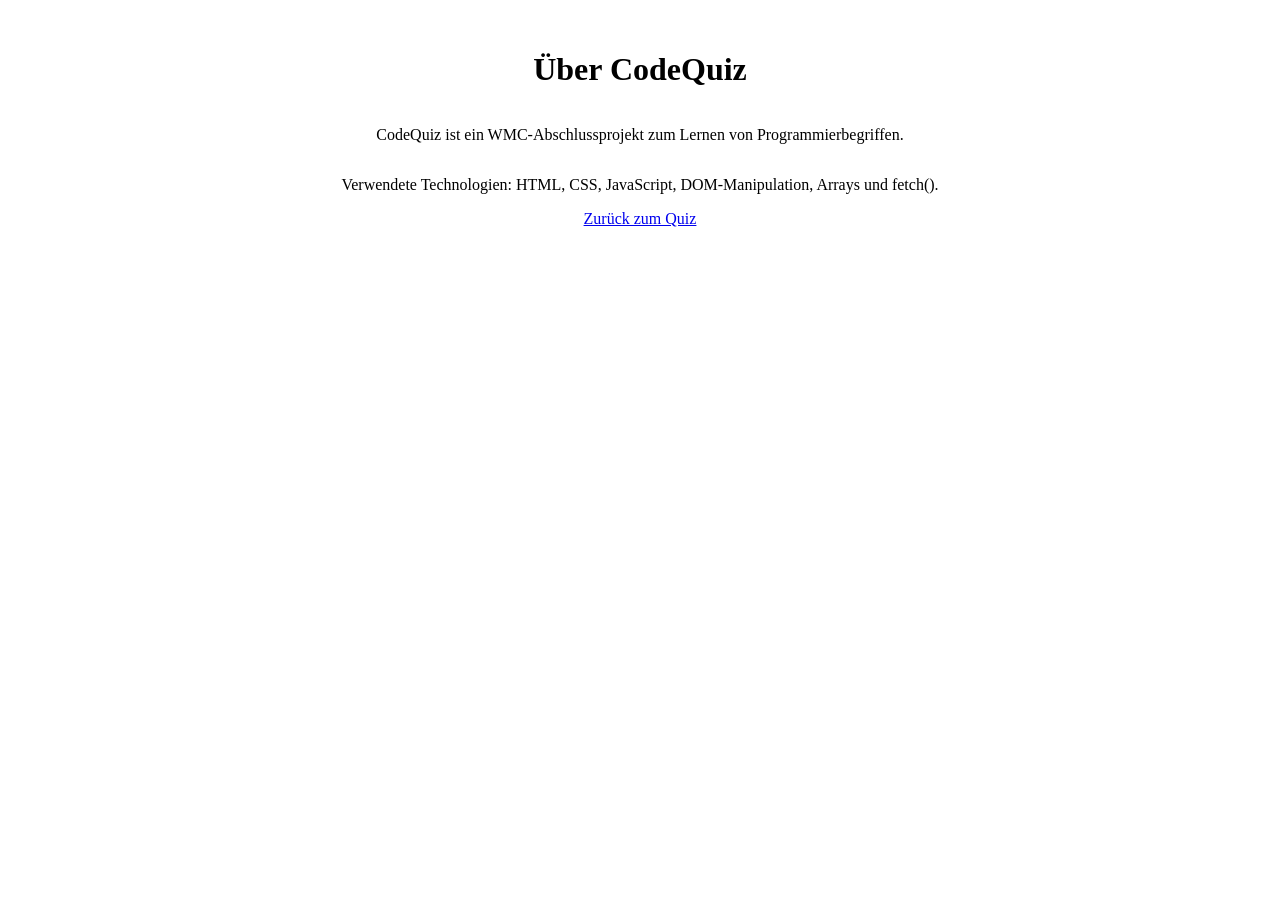
<file: about.html>
<!DOCTYPE html>
<html lang="de">
<head>
  <meta charset="UTF-8">
  <title>Über CodeQuiz</title>
  <link rel="stylesheet" href="style.css">
</head>
<body>
  <h1>Über CodeQuiz</h1>
  <p>CodeQuiz ist ein WMC-Abschlussprojekt zum Lernen von Programmierbegriffen.</p>
  <p>Verwendete Technologien: HTML, CSS, JavaScript, DOM-Manipulation, Arrays und fetch().</p>
  <a href="index.html">Zurück zum Quiz</a>
</body>
</html>
</file>
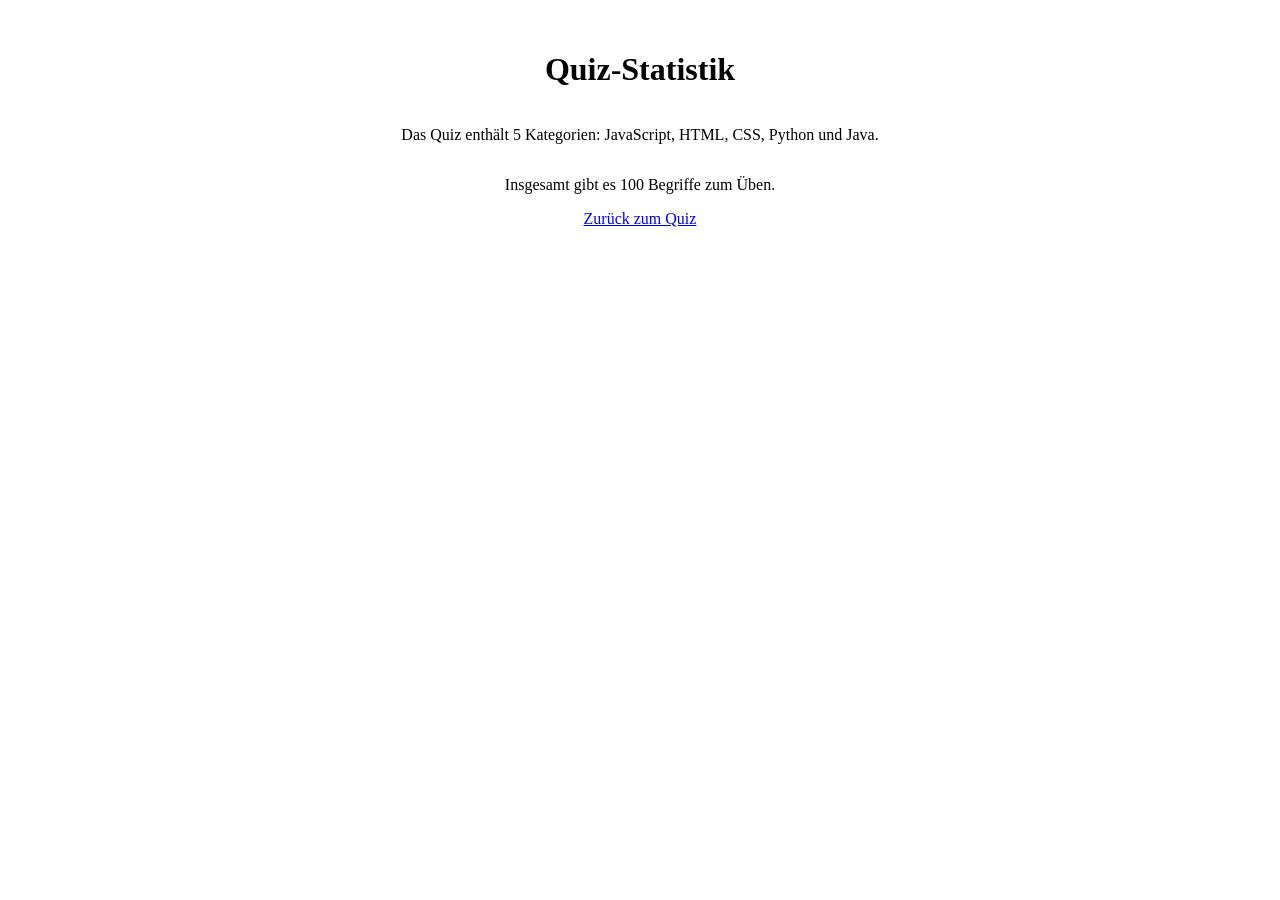
<file: stats.html>
<!DOCTYPE html>
<html lang="de">
<head>
  <meta charset="UTF-8">
  <title>Statistik</title>
  <link rel="stylesheet" href="style.css">
</head>
<body>
  <h1>Quiz-Statistik</h1>
  <p>Das Quiz enthält 5 Kategorien: JavaScript, HTML, CSS, Python und Java.</p>
  <p>Insgesamt gibt es 100 Begriffe zum Üben.</p>
  <a href="index.html">Zurück zum Quiz</a>
</body>
</html>
</file>
<file: style.css>
body {
    display: grid;
    place-items: start center;
    margin-top: 30px;
}

table {
    border-collapse: collapse;
}

th,
td {
    padding: 8px 16px;
    text-align: left;
}

thead > tr > th {
    cursor: pointer;
}

.main-nav {
  position: fixed;
  top: 24px;
  left: 0;
  width: 100%;
  display: flex;
  justify-content: center;
  gap: 24px;
  z-index: 1000;
}

.main-nav a {
  color: #8b7cf6;
  text-decoration: none;
  font-weight: 600;
}

.main-nav a:hover {
  text-decoration: underline;
}
</file>
